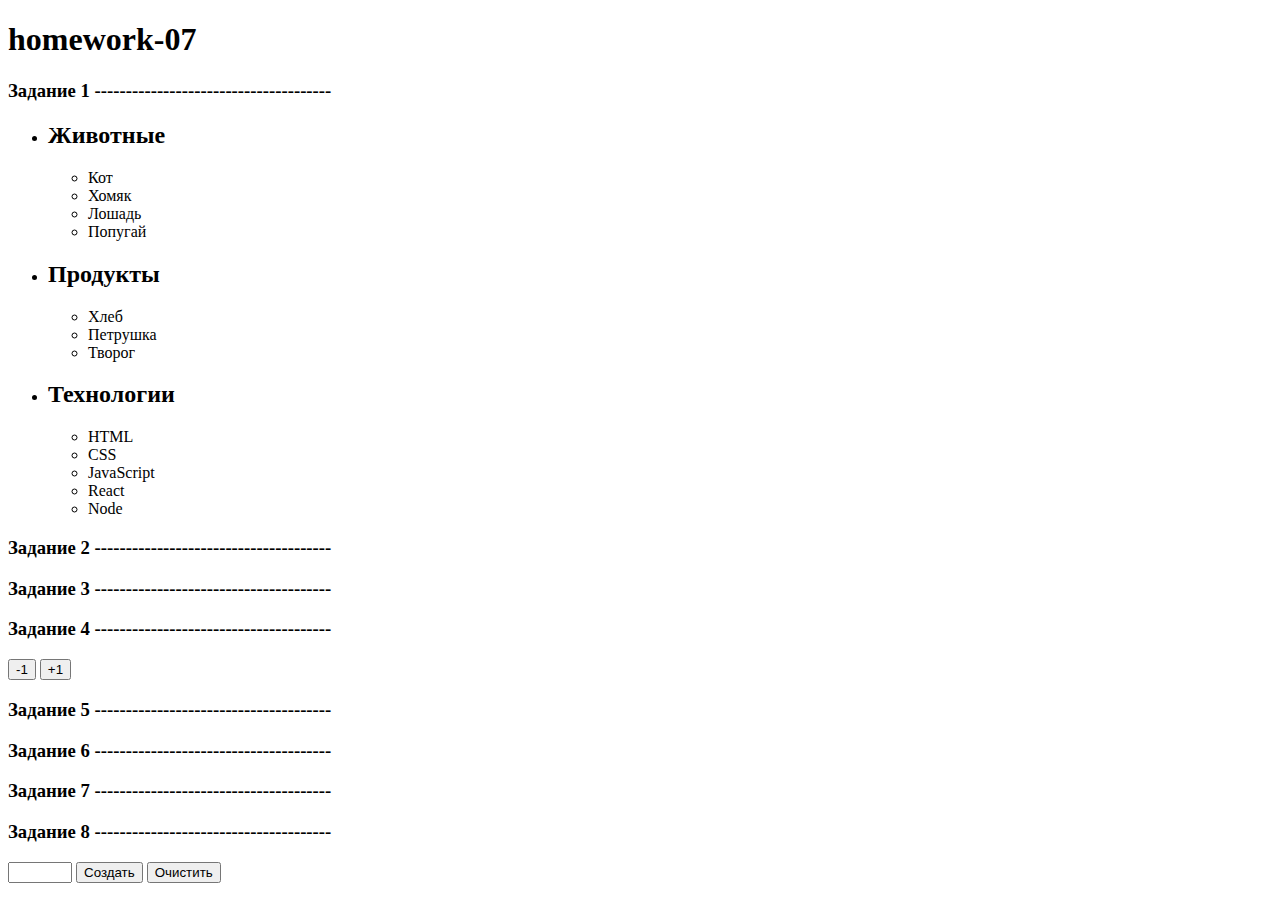
<file: goit-js-hw-07/index.html>
<!DOCTYPE html>
<html lang="en">

<head>
	<meta charset="UTF-8">
	<meta name="viewport" content="width=device-width, initial-scale=1.0">
	<meta http-equiv="X-UA-Compatible" content="ie=edge">
	<title>homework-07</title>
	<link rel="stylesheet" href="./styles.css">
</head>

<body>
	<h1>homework-07</h1>

	<h3>Задание 1 --------------------------------------</h3>

	<ul id="categories">

		<li class="item">
			<h2>Животные</h2>

			<ul>
				<li>Кот</li>
				<li>Хомяк</li>
				<li>Лошадь</li>
				<li>Попугай</li>
			</ul>
		</li>
		<li class="item">
			<h2>Продукты</h2>

			<ul>
				<li>Хлеб</li>
				<li>Петрушка</li>
				<li>Творог</li>
			</ul>
		</li>
		<li class="item">
			<h2>Технологии</h2>

			<ul>
				<li>HTML</li>
				<li>CSS</li>
				<li>JavaScript</li>
				<li>React</li>
				<li>Node</li>
			</ul>
		</li>
	</ul>

	<h3>Задание 2 --------------------------------------</h3>

	<ul id="ingredients"></ul>

	<h3>Задание 3 --------------------------------------</h3>

	<ul id="gallery"></ul>

	<h3>Задание 4 --------------------------------------</h3>

	<div id="counter">
		<button type="button" data-action="decrement">-1</button>
		<span id="value"></span>
		<button type="button" data-action="increment">+1</button>
	</div>

	<h3>Задание 5 --------------------------------------</h3>

	<!-- <input type="text" placeholder="Ваше имя?" id="name-input" />
	<h1>Привет, <span id="name-output">незнакомец</span>!</h1> -->

	<h3>Задание 6 --------------------------------------</h3>

	<!-- <input type="text" id="validation-input" data-length="6" placeholder="Введи 6 символов" /> -->

	<h3>Задание 7 --------------------------------------</h3>

	<!-- <input id="font-size-control" type="range" />
	<br />
	<span id="text">"Абракадабра"!</span> -->

	<h3>Задание 8 --------------------------------------</h3>

	<div id="controls">
		<input type="number" min="0" max="100" step="1" />
		<button type="button" data-action="render">Создать</button>
		<button type="button" data-action="destroy">Очистить</button>
	</div>
	<div id="boxes"></div>
	
	<script type="module" src="./index.js"></script>
</body>

</html>
</file>
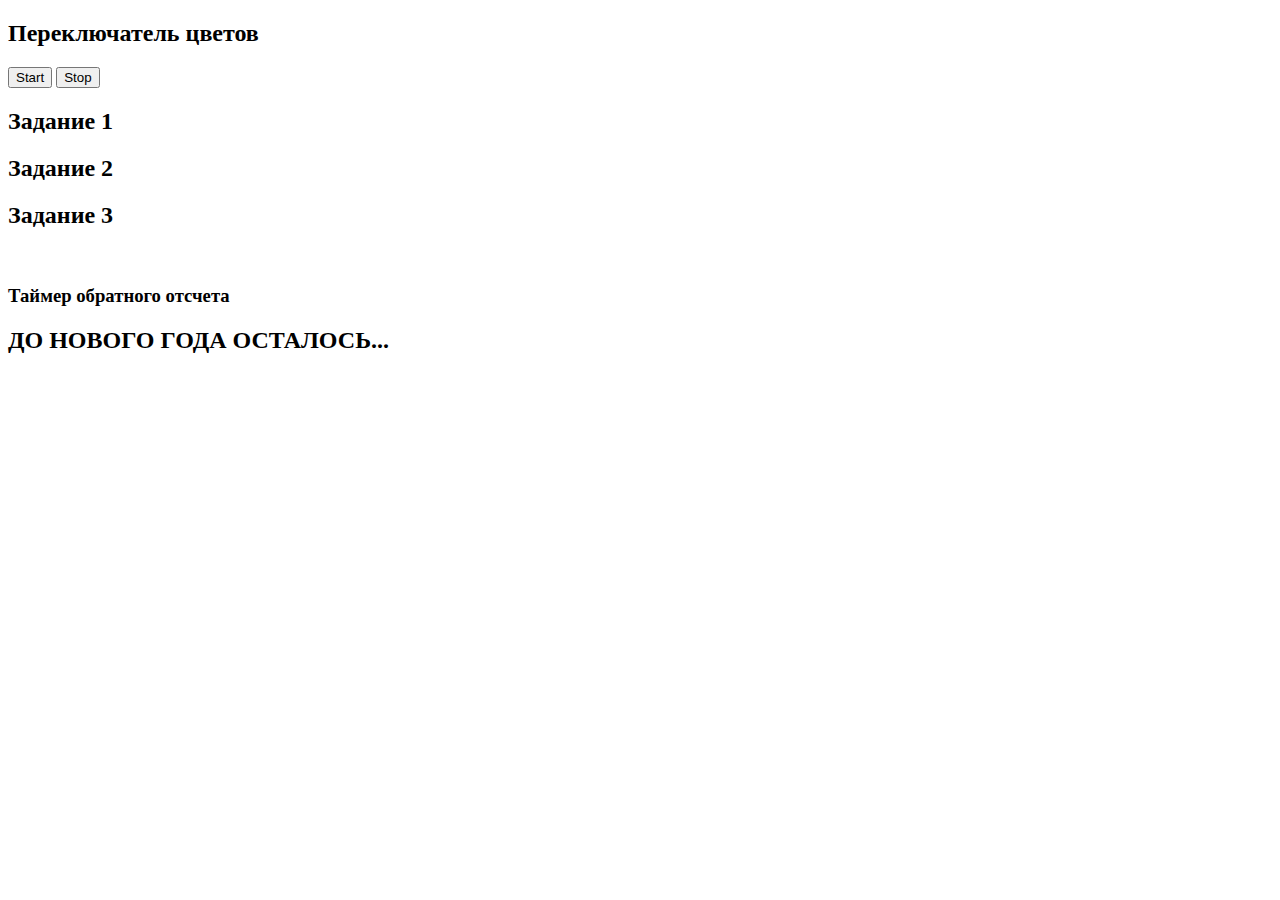
<file: goit-js-hw-11/index.html>
<!DOCTYPE html>
<html lang="en">

<head>
	<meta charset="UTF-8">
	<meta name="viewport" content="width=device-width, initial-scale=1.0">
	<meta http-equiv="X-UA-Compatible" content="ie=edge">
	<title>Homework 11</title>
	<!-- <link rel="stylesheet" href="./styles.css"> -->
</head>

<body>
	<h2>Переключатель цветов</h2>
	<button type="button" data-action="start">Start</button>
	<button type="button" data-action="stop">Stop</button>

	<br>

	<h2>Задание 1</h2>
	<h2>Задание 2</h2>
	<h2>Задание 3</h2>

	<br>

	<h3>Таймер обратного отсчета</h3>
	<h2>ДО НОВОГО ГОДА ОСТАЛОСЬ...</h2>
	<div class="timer" id="timer-1">
				
	</div>

	<script src="./index.js" type="module"></script>
</body>

</html>
</file>
<file: goit-js-hw-07/styles.css>
#validation-input {
	border: 3px solid #bdbdbd;
}

#validation-input.valid {
	border-color: #4caf50;
	
}

#validation-input.invalid {
	border-color: #f44336;
	background-color: #fff;

}
</file>
